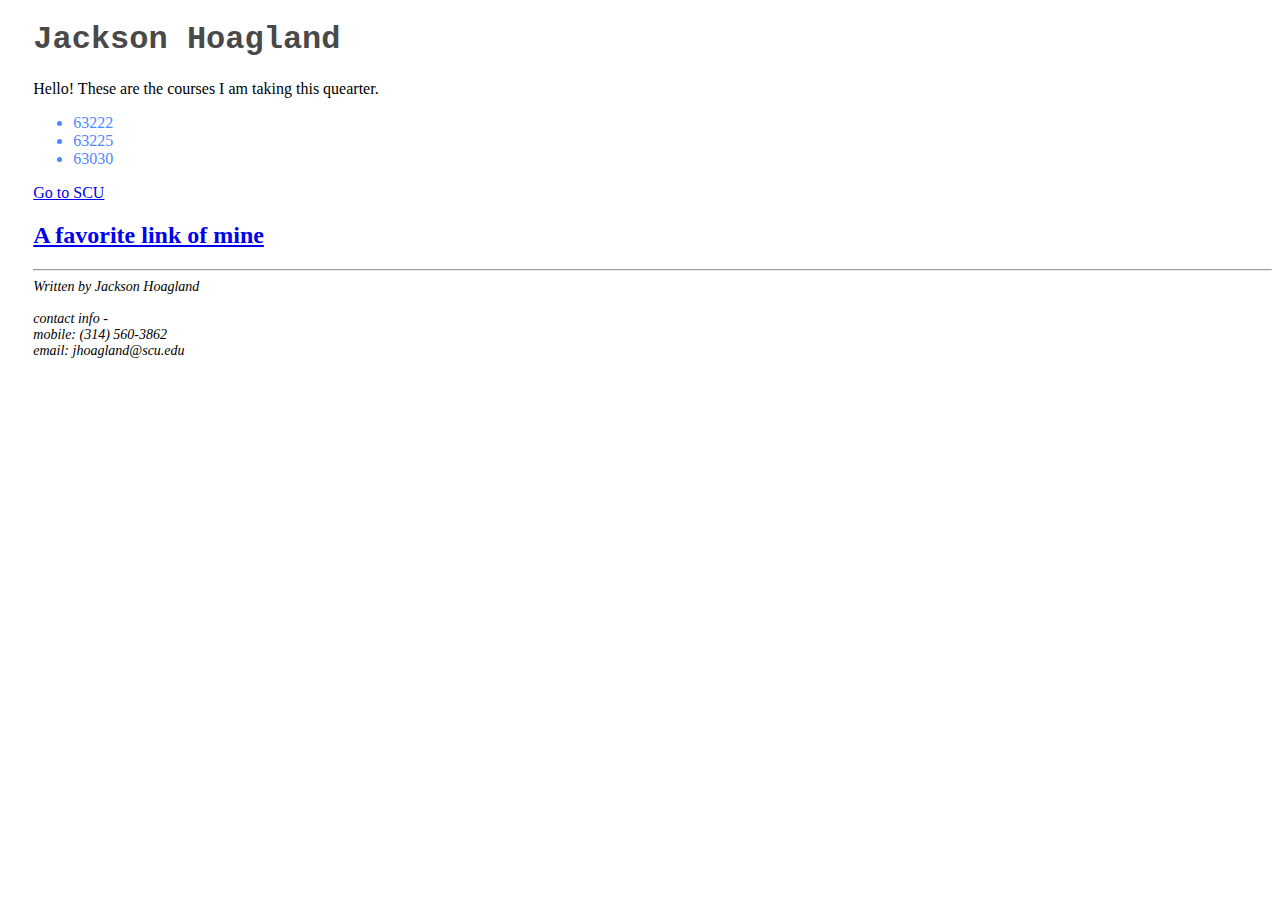
<file: Web Programming 1 (HTML_CSS_PHP_JS_SQL)/lab1/index.html>
<!DOCTYPE html>
<html lang="en">

<!-- Include your comments here -->

<head> 
	<style>
	h1 {color:#494949;
		font-family:"Courier New";}
		
	address {font-size:14px;}
	
	.course_list {color:#4c88ff;}
	
	#content_div {margin-left:2%};
	
	</style>
	<meta charset="utf-8" /> 
	<title> Jackson Hoagland</title>
</head>
<body>
<div id='content_div'>
	<h1> Jackson Hoagland </h1>
	<p> Hello! These are the courses I am taking this quearter. </p>
	<!-- Include the course numbers of your classes this quarter -->
	<ul class = 'course_list'>
		<li>63222 </li>
		<li>63225 </li>
		<li>63030 </li>
	</ul>

	<!-- Let us go to SCU's homepage -->
	<p>
		<a href="http://www.scu.edu"> Go to SCU </a>
	</p>

	<!-- Include one more favorite link of yours here -->
	<a href = "https://www.reddit.com/"> <h2> A favorite link of mine </h2></a>
	<hr/>
	<address> Written by Jackson Hoagland<br/><br/>
	contact info - <br/>
	mobile: (314) 560-3862<br/>
	email: jhoagland@scu.edu</address>
</div>
</body>
</html>
</file>
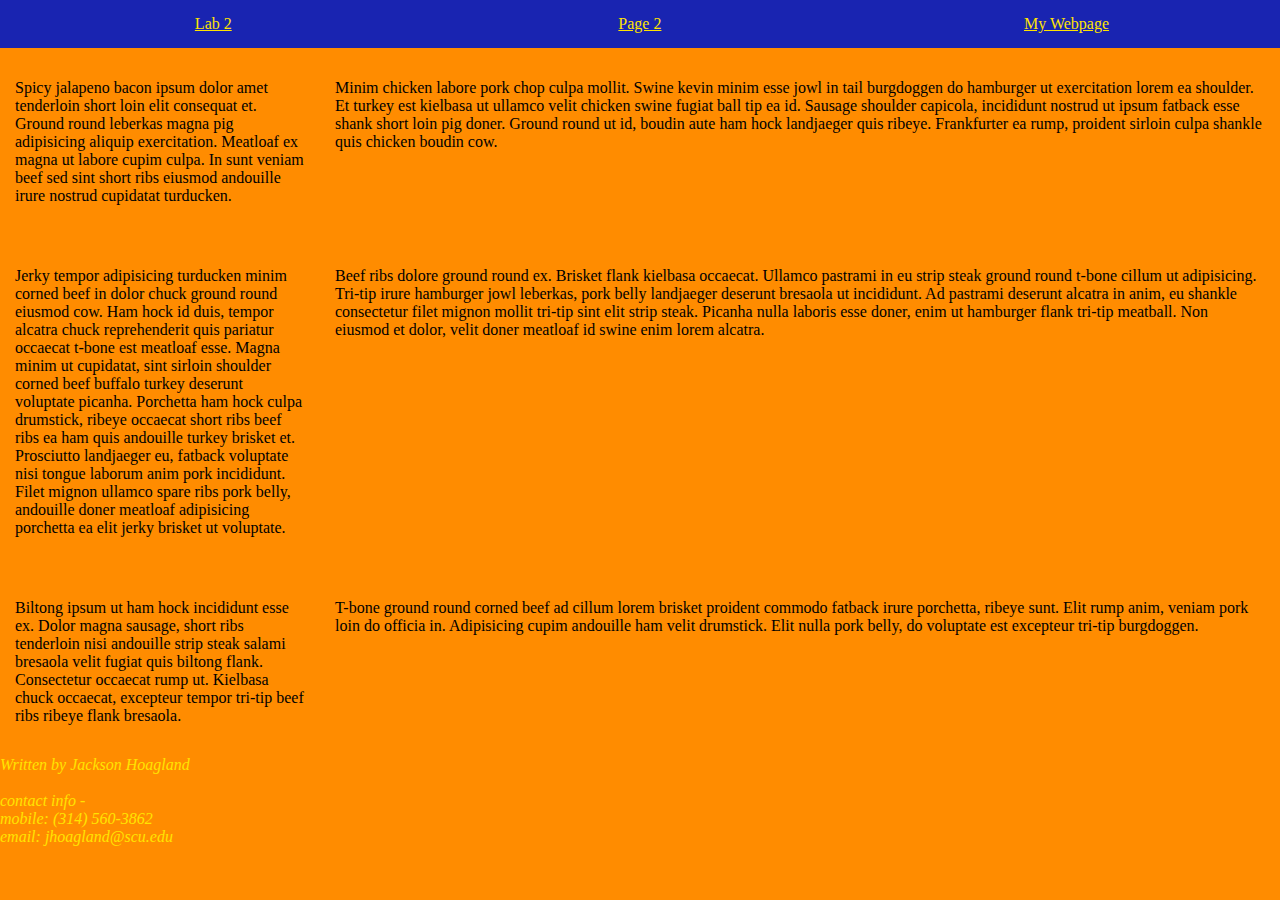
<file: Web Programming 1 (HTML_CSS_PHP_JS_SQL)/lab2/index.html>
<!DOCTYPE html>
<html>
    <head>
        <title>Jackson Hoagland - Lab 2</title>
        <link rel="stylesheet" type="text/css" href="./style.css">
        <meta name="viewport" content="width=device-width, initial-scale=1.0">
    </head>
    <body class='bg-primary'>
        <div class='row'>
            <nav>
            <ul class='text-accent'>
                <li class='col-s-12 col-m-4 col-lg-4 bg-secondary'><a href="index.html">Lab 2</a></li>
                <li class='col-s-12 col-m-4 col-lg-4 bg-secondary'><a href="page2.html">Page 2</a></li>
                <li class='col-s-12 col-m-4 col-lg-4 bg-secondary'><a href="../lab1/index.html">My Webpage</a></li>
            </ul> 
            </nav>
        </div>

        <div id='main-content'>
            <div class='row'>
                <div class='col-s-12 col-m-4 col-lg-3'>
                    <p>Spicy jalapeno bacon ipsum dolor amet tenderloin short loin elit consequat et. Ground round leberkas magna pig adipisicing aliquip exercitation. Meatloaf ex magna ut labore cupim culpa. In sunt veniam beef sed sint short ribs eiusmod andouille irure nostrud cupidatat turducken.</p>
                </div>
                <div class='col-s-12 col-m-8 col-lg-9'>
                    <p>
                            Minim chicken labore pork chop culpa mollit. Swine kevin minim esse jowl in tail burgdoggen do hamburger ut exercitation lorem ea shoulder. Et turkey est kielbasa ut ullamco velit chicken swine fugiat ball tip ea id. Sausage shoulder capicola, incididunt nostrud ut ipsum fatback esse shank short loin pig doner. Ground round ut id, boudin aute ham hock landjaeger quis ribeye. Frankfurter ea rump, proident sirloin culpa shankle quis chicken boudin cow.
                    </p>
                </div>
            </div>

            <div class='row'>
                <div class='col-s-12 col-m-4 col-lg-3'>
                    <p>
                            Jerky tempor adipisicing turducken minim corned beef in dolor chuck ground round eiusmod cow. Ham hock id duis, tempor alcatra chuck reprehenderit quis pariatur occaecat t-bone est meatloaf esse. Magna minim ut cupidatat, sint sirloin shoulder corned beef buffalo turkey deserunt voluptate picanha. Porchetta ham hock culpa drumstick, ribeye occaecat short ribs beef ribs ea ham quis andouille turkey brisket et. Prosciutto landjaeger eu, fatback voluptate nisi tongue laborum anim pork incididunt. Filet mignon ullamco spare ribs pork belly, andouille doner meatloaf adipisicing porchetta ea elit jerky brisket ut voluptate.
                    </p>
                </div>
                <div class='col-s-12 col-m-8 col-lg-9'>
                    <p>
                            Beef ribs dolore ground round ex. Brisket flank kielbasa occaecat. Ullamco pastrami in eu strip steak ground round t-bone cillum ut adipisicing. Tri-tip irure hamburger jowl leberkas, pork belly landjaeger deserunt bresaola ut incididunt. Ad pastrami deserunt alcatra in anim, eu shankle consectetur filet mignon mollit tri-tip sint elit strip steak. Picanha nulla laboris esse doner, enim ut hamburger flank tri-tip meatball. Non eiusmod et dolor, velit doner meatloaf id swine enim lorem alcatra.
                    </p>
                </div>
            </div>

            <div class='row'>            <div></div>
                <div class='col-s-12 col-m-4 col-lg-3'>
                    <p>
                            Biltong ipsum ut ham hock incididunt esse ex. Dolor magna sausage, short ribs tenderloin nisi andouille strip steak salami bresaola velit fugiat quis biltong flank. Consectetur occaecat rump ut. Kielbasa chuck occaecat, excepteur tempor tri-tip beef ribs ribeye flank bresaola.
                    </p>
                </div>
                <div class='col-s-12 col-m-8 col-lg-9'>
                    <p>
                            T-bone ground round corned beef ad cillum lorem brisket proident commodo fatback irure porchetta, ribeye sunt. Elit rump anim, veniam pork loin do officia in. Adipisicing cupim andouille ham velit drumstick. Elit nulla pork belly, do voluptate est excepteur tri-tip burgdoggen.
                    </p>
                </div>
            </div>
        </div>

        <div>
            <footer>
                <address class='text-accent'> 
                    Written by Jackson Hoagland<br/><br/>
                    contact info - <br/>
                    mobile: (314) 560-3862<br/>
                    email: jhoagland@scu.edu
                </address>
            </footer>
        </div>
    </body>
</html>
</file>
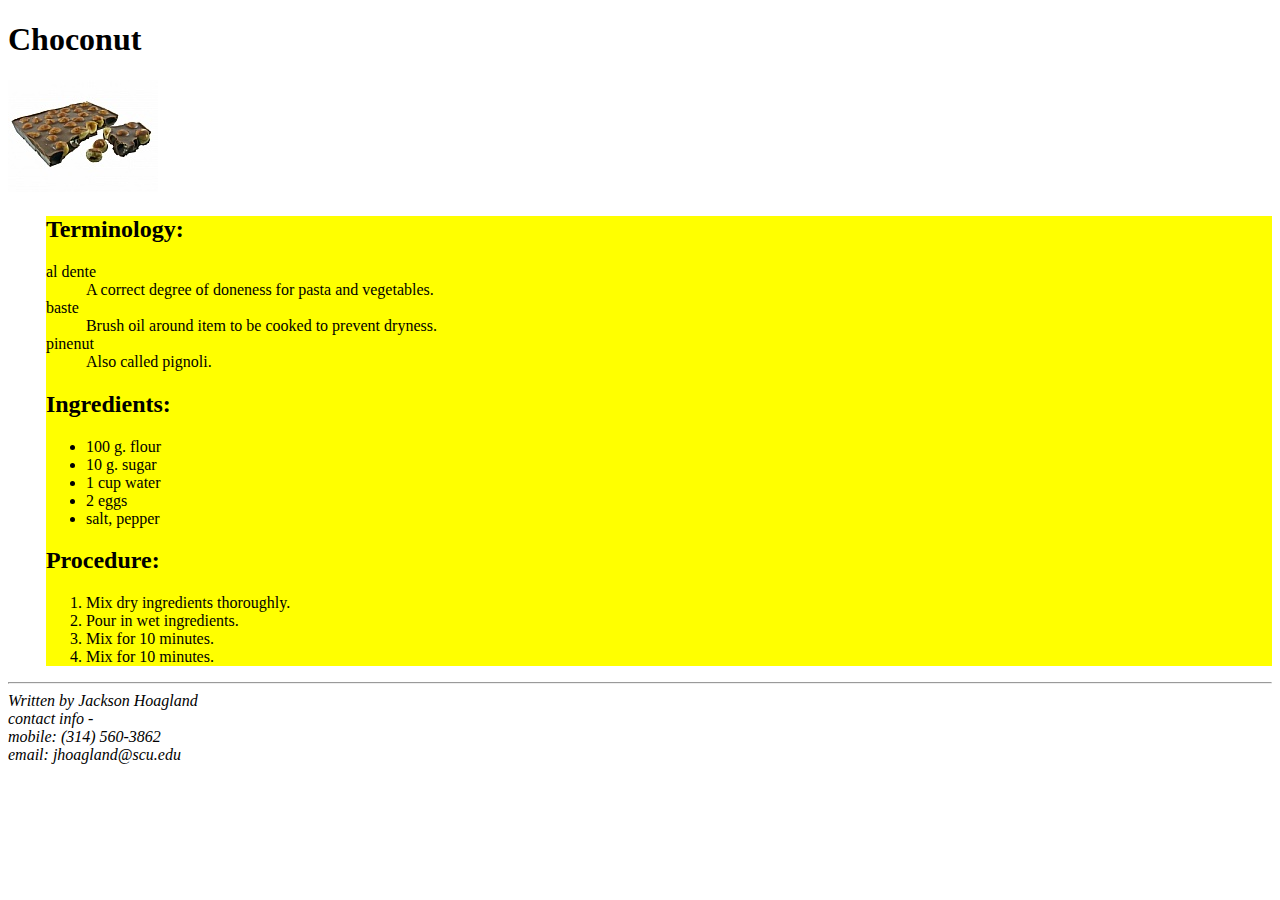
<file: Web Programming 1 (HTML_CSS_PHP_JS_SQL)/lab1/mycooking.html>
<!DOCTYPE html>
<html lang="en">

<!-- These are comments -->

<head>
	<meta charset="utf-8"/> 
<title> My Cooking</title>

<style>
#contentdiv {margin-left:3%;}
</style>
</head>
<body>

<h1>Choconut</h1>
<div id="imagediv" style="display: block;margin-left:auto;margin-right:auto;">
<img src="choconut.jpg">
</div>
<div id="contentdiv" style="background-color:yellow">
<!-- include the lists as described in the handout -->
<h2>Terminology:</h2>
<dl>
	<dt>al dente</dt>
	<dd>A correct degree of doneness for pasta and vegetables.</dd>
	<dt>baste </dt>
	<dd>Brush oil around item to be cooked to prevent dryness.</dd>
	<dt>pinenut</dt>
	<dd>Also called pignoli.</dd>
</dl>
<h2>Ingredients:</h2>
<ul>
	<li>100 g. flour</li>
	<li>10 g. sugar</li>
	<li>1 cup water</li>
	<li>2 eggs</li>
	<li>salt, pepper</li>
</ul>

<h2>Procedure:</h2>
<ol>
	<li>Mix dry ingredients thoroughly.</li>
	<li>Pour in wet ingredients.</li>
	<li>Mix for 10 minutes.</li>
	<li>Mix for 10 minutes.</li>
	</ol>
</div>
<hr/>
<address> Written by Jackson Hoagland<br/>
contact info - <br/>
mobile: (314) 560-3862<br/>
email: jhoagland@scu.edu</address>

</body>
</html>
</file>
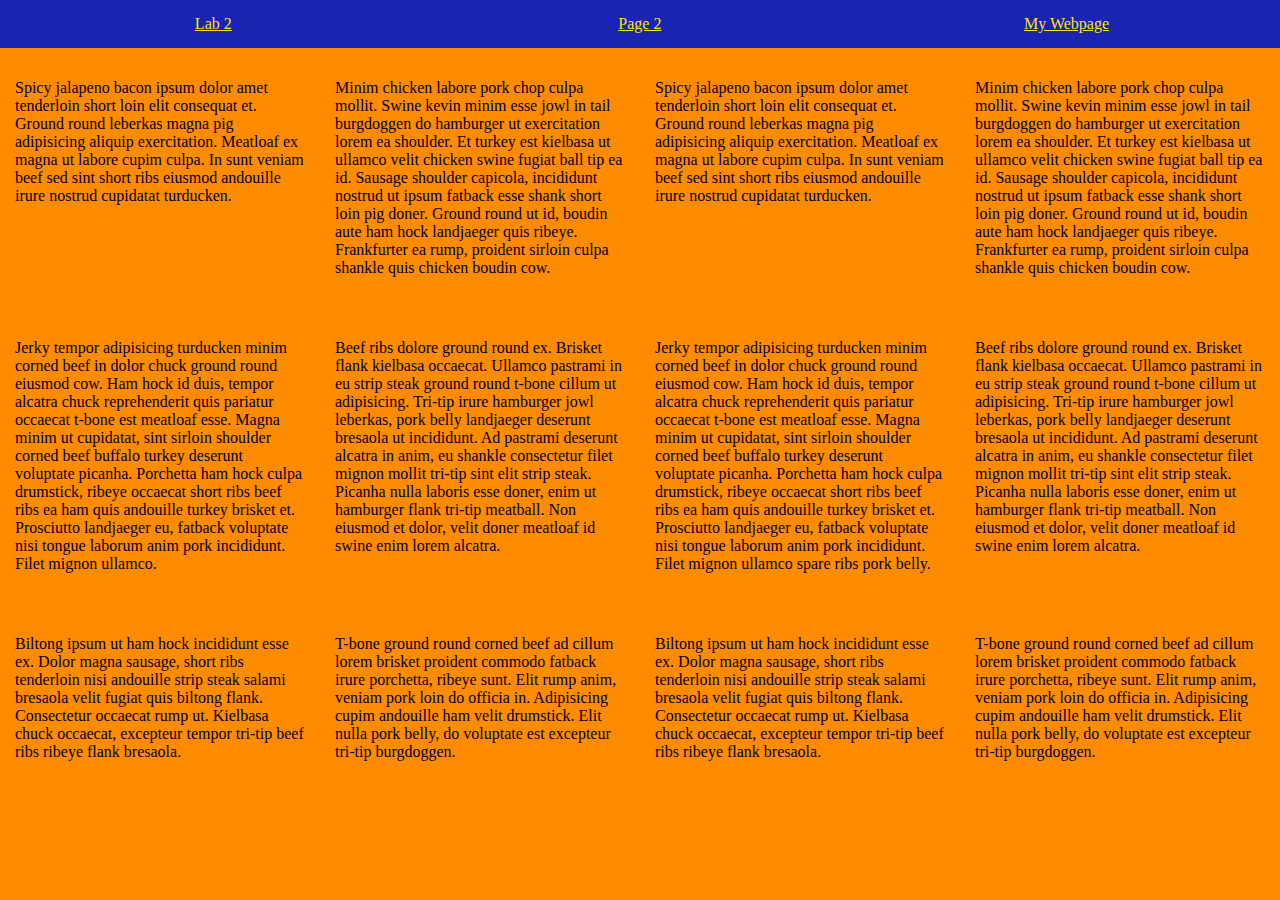
<file: Web Programming 1 (HTML_CSS_PHP_JS_SQL)/lab2/page2.html>
<!DOCTYPE html>
<html>
    <head>
        <title>Page 2!</title>
        <link rel="stylesheet" type="text/css" href="./style.css">
        <meta name="viewport" content="width=device-width, initial-scale=1.0">
    </head>
    <body class='bg-primary'>
    <div class='row'>
            <nav>
            <ul class='text-accent'>
                <li class='col-s-12 col-m-4 col-lg-4 bg-secondary'><a href="index.html">Lab 2</a></li>
                <li class='col-s-12 col-m-4 col-lg-4 bg-secondary'><a href="page2.html">Page 2</a></li>
                <li class='col-s-12 col-m-4 col-lg-4 bg-secondary'><a href="../lab1/index.html">My Webpage</a></li>
            </ul> 
            </nav>
        </div>

            <div class='row'>
                <div class='col-s-12 col-m-6 col-lg-3'>
                    <p>Spicy jalapeno bacon ipsum dolor amet tenderloin short loin elit consequat et. Ground round leberkas magna pig adipisicing aliquip exercitation. Meatloaf ex magna ut labore cupim culpa. In sunt veniam beef sed sint short ribs eiusmod andouille irure nostrud cupidatat turducken.</p>
                </div>
                <div class='col-s-12 col-m-6 col-lg-3'>
                    <p>Minim chicken labore pork chop culpa mollit. Swine kevin minim esse jowl in tail burgdoggen do hamburger ut exercitation lorem ea shoulder. Et turkey est kielbasa ut ullamco velit chicken swine fugiat ball tip ea id. Sausage shoulder capicola, incididunt nostrud ut ipsum fatback esse shank short loin pig doner. Ground round ut id, boudin aute ham hock landjaeger quis ribeye. Frankfurter ea rump, proident sirloin culpa shankle quis chicken boudin cow.</p>
                </div>
                <div class='col-s-12 col-m-6 col-lg-3'>
                    <p>Spicy jalapeno bacon ipsum dolor amet tenderloin short loin elit consequat et. Ground round leberkas magna pig adipisicing aliquip exercitation. Meatloaf ex magna ut labore cupim culpa. In sunt veniam beef sed sint short ribs eiusmod andouille irure nostrud cupidatat turducken.</p>
                </div>
                <div class='col-s-12 col-m-6 col-lg-3'>
                    <p>Minim chicken labore pork chop culpa mollit. Swine kevin minim esse jowl in tail burgdoggen do hamburger ut exercitation lorem ea shoulder. Et turkey est kielbasa ut ullamco velit chicken swine fugiat ball tip ea id. Sausage shoulder capicola, incididunt nostrud ut ipsum fatback esse shank short loin pig doner. Ground round ut id, boudin aute ham hock landjaeger quis ribeye. Frankfurter ea rump, proident sirloin culpa shankle quis chicken boudin cow.</p>
                </div>
            </div>

            <div class='row'>
                <div class='col-s-12 col-m-6 col-lg-3'>
                    <p>Jerky tempor adipisicing turducken minim corned beef in dolor chuck ground round eiusmod cow. Ham hock id duis, tempor alcatra chuck reprehenderit quis pariatur occaecat t-bone est meatloaf esse. Magna minim ut cupidatat, sint sirloin shoulder corned beef buffalo turkey deserunt voluptate picanha. Porchetta ham hock culpa drumstick, ribeye occaecat short ribs beef ribs ea ham quis andouille turkey brisket et. Prosciutto landjaeger eu, fatback voluptate nisi tongue laborum anim pork incididunt. Filet mignon ullamco.</p>
                </div>
                <div class='col-s-12 col-m-6 col-lg-3'>
                    <p>Beef ribs dolore ground round ex. Brisket flank kielbasa occaecat. Ullamco pastrami in eu strip steak ground round t-bone cillum ut adipisicing. Tri-tip irure hamburger jowl leberkas, pork belly landjaeger deserunt bresaola ut incididunt. Ad pastrami deserunt alcatra in anim, eu shankle consectetur filet mignon mollit tri-tip sint elit strip steak. Picanha nulla laboris esse doner, enim ut hamburger flank tri-tip meatball. Non eiusmod et dolor, velit doner meatloaf id swine enim lorem alcatra.</p>
                </div>
                <div class='col-s-12 col-m-6 col-lg-3'>
                    <p>Jerky tempor adipisicing turducken minim corned beef in dolor chuck ground round eiusmod cow. Ham hock id duis, tempor alcatra chuck reprehenderit quis pariatur occaecat t-bone est meatloaf esse. Magna minim ut cupidatat, sint sirloin shoulder corned beef buffalo turkey deserunt voluptate picanha. Porchetta ham hock culpa drumstick, ribeye occaecat short ribs beef ribs ea ham quis andouille turkey brisket et. Prosciutto landjaeger eu, fatback voluptate nisi tongue laborum anim pork incididunt. Filet mignon ullamco spare ribs pork belly.</p>
                </div>
                <div class='col-s-12 col-m-6 col-lg-3'>
                    <p>Beef ribs dolore ground round ex. Brisket flank kielbasa occaecat. Ullamco pastrami in eu strip steak ground round t-bone cillum ut adipisicing. Tri-tip irure hamburger jowl leberkas, pork belly landjaeger deserunt bresaola ut incididunt. Ad pastrami deserunt alcatra in anim, eu shankle consectetur filet mignon mollit tri-tip sint elit strip steak. Picanha nulla laboris esse doner, enim ut hamburger flank tri-tip meatball. Non eiusmod et dolor, velit doner meatloaf id swine enim lorem alcatra.</p>
                </div>
            </div>

            <div class='row'>
                <div class='col-s-12 col-m-6 col-lg-3'>
                    <p>Biltong ipsum ut ham hock incididunt esse ex. Dolor magna sausage, short ribs tenderloin nisi andouille strip steak salami bresaola velit fugiat quis biltong flank. Consectetur occaecat rump ut. Kielbasa chuck occaecat, excepteur tempor tri-tip beef ribs ribeye flank bresaola.</p>
                </div>
                <div class='col-s-12 col-m-6 col-lg-3'>
                    <p>T-bone ground round corned beef ad cillum lorem brisket proident commodo fatback irure porchetta, ribeye sunt. Elit rump anim, veniam pork loin do officia in. Adipisicing cupim andouille ham velit drumstick. Elit nulla pork belly, do voluptate est excepteur tri-tip burgdoggen.</p>
                </div>
                <div class='col-s-12 col-m-6 col-lg-3'>
                    <p>Biltong ipsum ut ham hock incididunt esse ex. Dolor magna sausage, short ribs tenderloin nisi andouille strip steak salami bresaola velit fugiat quis biltong flank. Consectetur occaecat rump ut. Kielbasa chuck occaecat, excepteur tempor tri-tip beef ribs ribeye flank bresaola.</p>
                </div>
                <div class='col-s-12 col-m-6 col-lg-3'>
                    <p>T-bone ground round corned beef ad cillum lorem brisket proident commodo fatback irure porchetta, ribeye sunt. Elit rump anim, veniam pork loin do officia in. Adipisicing cupim andouille ham velit drumstick. Elit nulla pork belly, do voluptate est excepteur tri-tip burgdoggen.</p>
                </div>
            </div>

    </body>
</html>
</file>
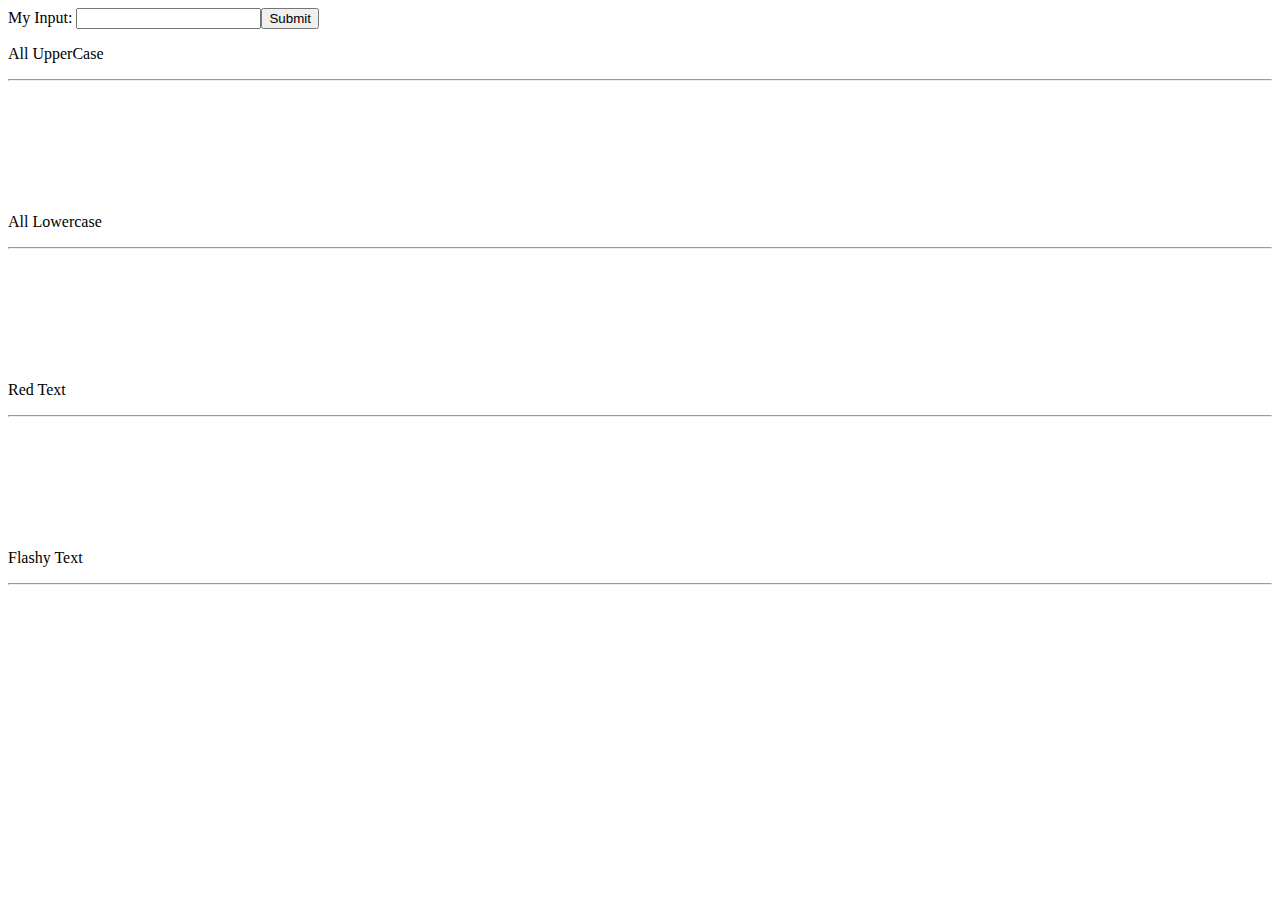
<file: Web Programming 1 (HTML_CSS_PHP_JS_SQL)/Lab4/part1.html>
<!DOCTYPE html>
<html>
<head>
	<title>Lab 4 - Part 1</title>
	<style>
		p[id] {
			height: 100px;
		}

		.flashy {
		  animation: blinker 1s linear infinite;
		}

		@keyframes blinker {  
		  50% { opacity: 0; }
		}
	</style>
</head>
<body>
	<label>My Input: <input type="text" id="myInput"></label><button type="button" id='submitButton'>Submit</button>
	<p>All UpperCase</p>
	<hr>
	<p id="allUpper"></p>
	<p>All Lowercase</p>
	<hr>
	<p id="allLower"></p>
	<p>Red Text</p>
	<hr>
	<p id="redText"></p>
	<p>Flashy Text</p>
	<hr>
	<p id="flashyText"></p>
	<script>
		
		
    window.onload = function() {
			document.getElementById('submitButton').onclick = updateTextFields;
    }

		function updateTextFields() {
			var text = document.getElementById('myInput').value;

			document.getElementById('allUpper').innerHTML = text.toUpperCase();

			document.getElementById('allLower').innerHTML = text.toLowerCase();

			document.getElementById('redText').innerHTML = text;
			document.getElementById('redText').style.color = "red";

			document.getElementById('flashyText').innerHTML = text;
			document.getElementById('flashyText').className += ' flashy'

		}
	</script>
</body>
</html>
</file>
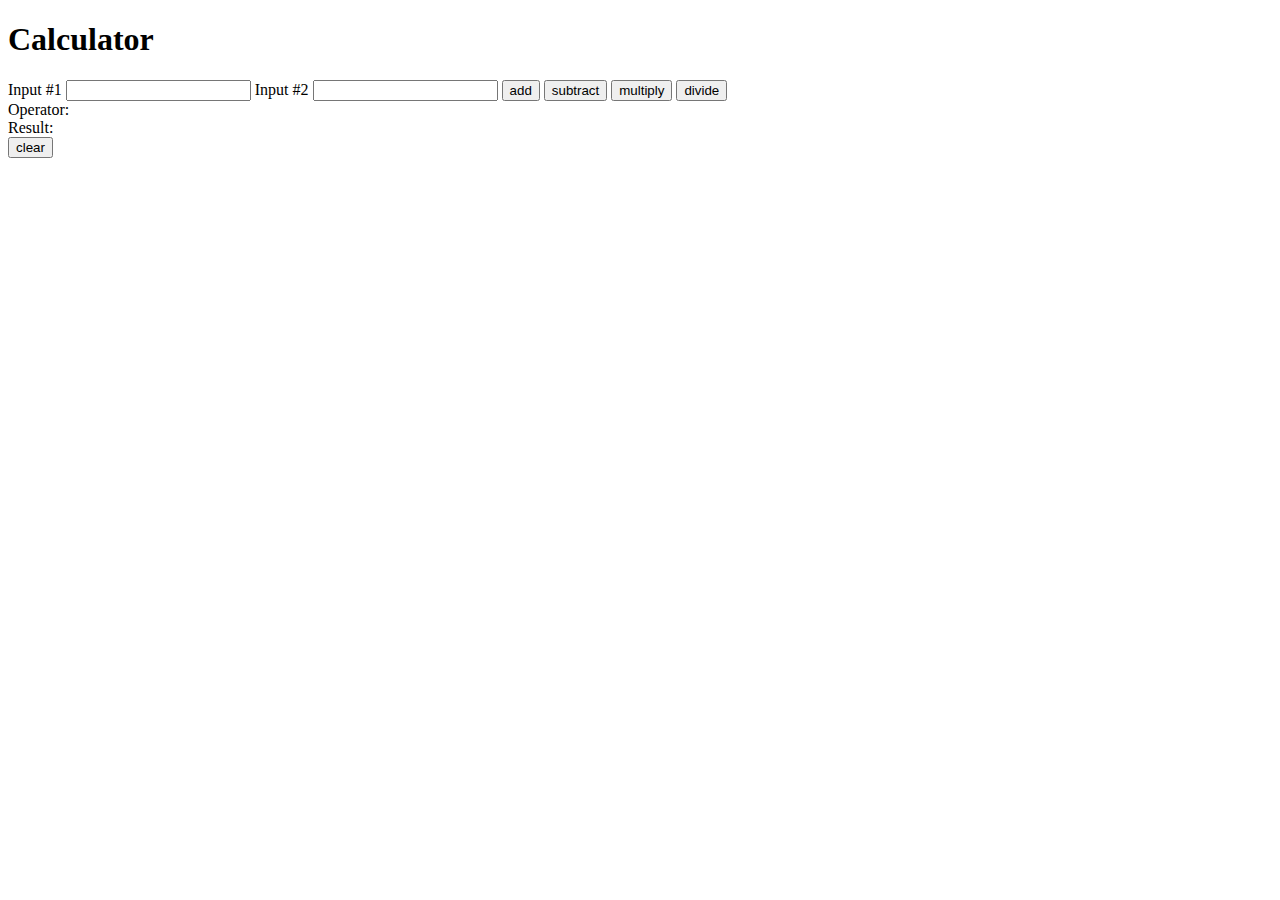
<file: Web Programming 1 (HTML_CSS_PHP_JS_SQL)/Lab4/part2.html>
<!DOCTYPE html>
<html>
<head>
	<title>Lab 4 - Part 2</title>
	<style>
		/* add any necessary styles here */
	</style>
</head>
<body>
	<h1>Calculator</h1>
	<label>Input #1 <input id="input1" type="text"></label>
	<label>Input #2 <input id="input2" type="text"></label>
	<input type="button" value="add" class="operator">
	<input type="button" value="subtract" class="operator">
	<input type="button" value="multiply" class="operator">
	<input type="button" value="divide" class="operator"> 
	<div id="resultDiv">Operator: <span id="operator"></span><br>Result:<span id="result"></span><br><input type="button" value="clear" id="clear"></div>
	<script>

		    window.onload = function() {
				var operators = document.getElementsByClassName("operator");
				for(i in operators) {
					console.log(operators[i].value);
					operators[i].onclick = function() //3 undefined values, strangely
					{
						performOperation(this.value)
					}
				}

				document.getElementById("clear").onclick = clearInput;
			}

			function performOperation(operator) {
				console.log("performing operation "+operator);
				var input1 = parseInt(document.getElementById("input1").value);
				var input2 = parseInt(document.getElementById("input2").value);

				var result;
				var operatorSym;

				if(operator=="add") {
					result = input1 + input2;
					operatorSym = "+";
				} else if(operator=="subtract") {
					result = input1 - input2;
					operatorSym = "-";
				} else if(operator=="multiply") {
					result = input1 * input2;
					operatorSym = "*";
				} else if(operator=="divide") {
					result = input1 / input2;
					operatorSym = "/";
				}
				
				document.getElementById("operator").innerHTML = operatorSym;
				document.getElementById("result").innerHTML = result;
			}

			function clearInput() {
				console.log("clearing");
				document.getElementById("input1").value = "";
				document.getElementById("input2").value = "";

				document.getElementById("operator").innerHTML = "";
				document.getElementById("result").innerHTML = "";
			}
    
	</script>
</body>
</html>
</file>
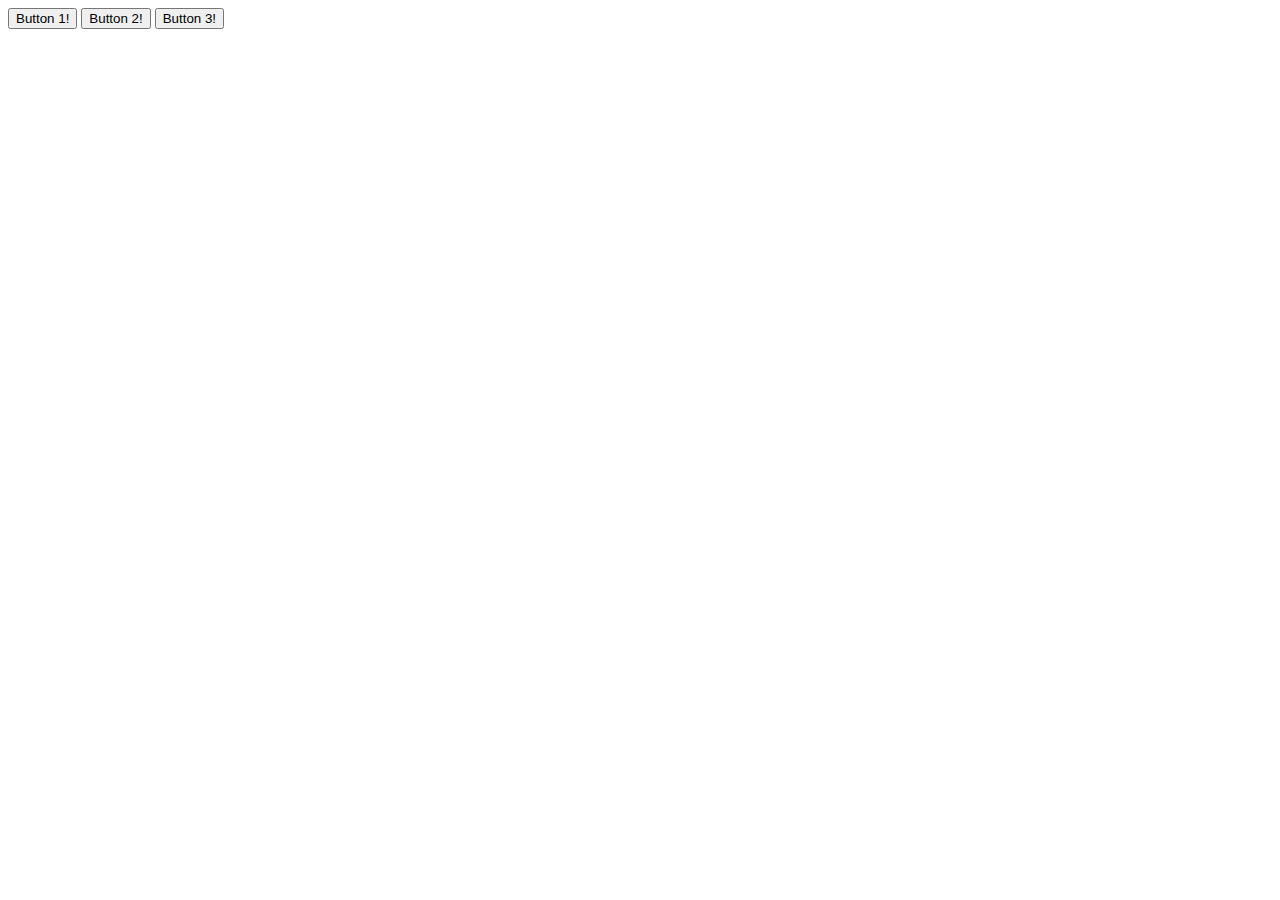
<file: Web Programming 1 (HTML_CSS_PHP_JS_SQL)/Lab4/part4.html>
<!DOCTYPE html>
<html>
<head>
	<title>Lab 4 - Part 4</title>
</head>
<body>
	<button id="btn0">Button 1!</button>
	<button id="btn1">Button 2!</button>
	<button id="btn2">Button 3!</button>

	<script>
	    var btnNum;
	    for (var btnNum = 0; btnNum < 3; btnNum++) {
	        // set an onclick handler for each button
	        document.getElementById('btn' + btnNum).onclick = function() {
				var buttons = document.getElementsByTagName("button")
	            for(i in buttons) {
					console.log(buttons[i]+", "+this);
					if(buttons[i]===this) {
	            		alert("I am button " + (parseInt(i) + parseInt(1)) + "!");
					}
				}
	        };
	    }


	</script>
</body>
</html>
</file>
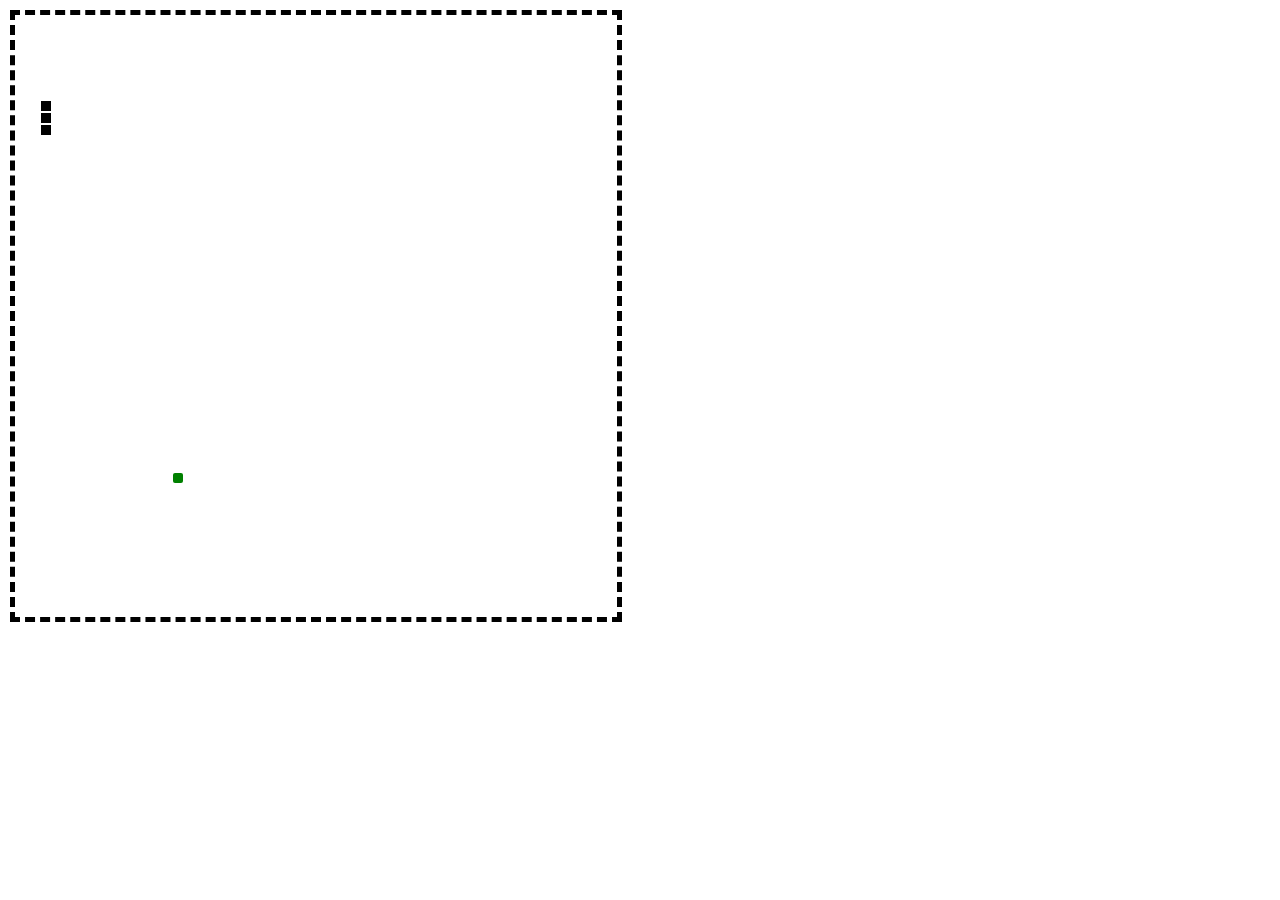
<file: Web Programming 1 (HTML_CSS_PHP_JS_SQL)/lab5/snake.html>
<!DOCTYPE html>
<html>
<head>
	<title>Lab 5 - Snake</title>
	<link rel="stylesheet" type="text/css" href="snake.css">
</head>
<body>
	<div id="play-area">
		<div id="snake"></div>
	</div>
	<script type="text/javascript" src="snake.js"></script>
</body>
</html>
</file>
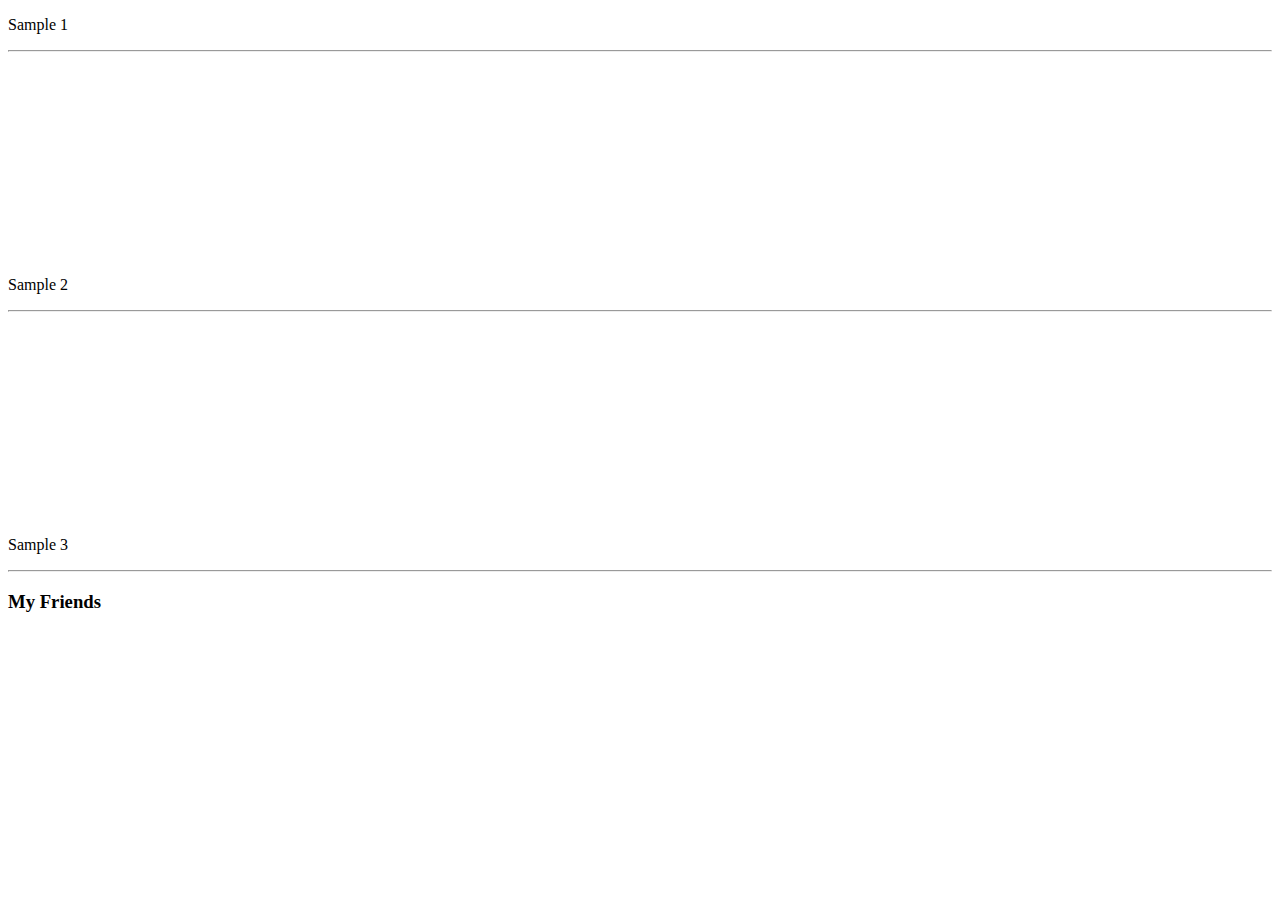
<file: Web Programming 1 (HTML_CSS_PHP_JS_SQL)/lab6/part1.html>
<!DOCTYPE html>
<html>
<head>
	<title>Lab 6 - Part 1</title>
	<style>
		div[id] {
			height: 200px;
		}

		#my-list li:nth-child(2) { color: red; }

		.flashy {
		  animation: blinker 1s linear infinite;
		}

		@keyframes blinker {  
		  50% { opacity: 0; }
		}
	</style>
</head>
<body>
	<p>Sample 1</p>
	<hr>
	<div id="sample1"></div>
	<p>Sample 2</p>
	<hr>
	<div id="sample2"></div>
	<p>Sample 3</p>
	<hr>
	<div id="sample3">
		<h3>My Friends</h3>
	</div>
	<!-- Custom Script -->
	<script src="part1.js"></script>
</body>
</html>
</file>
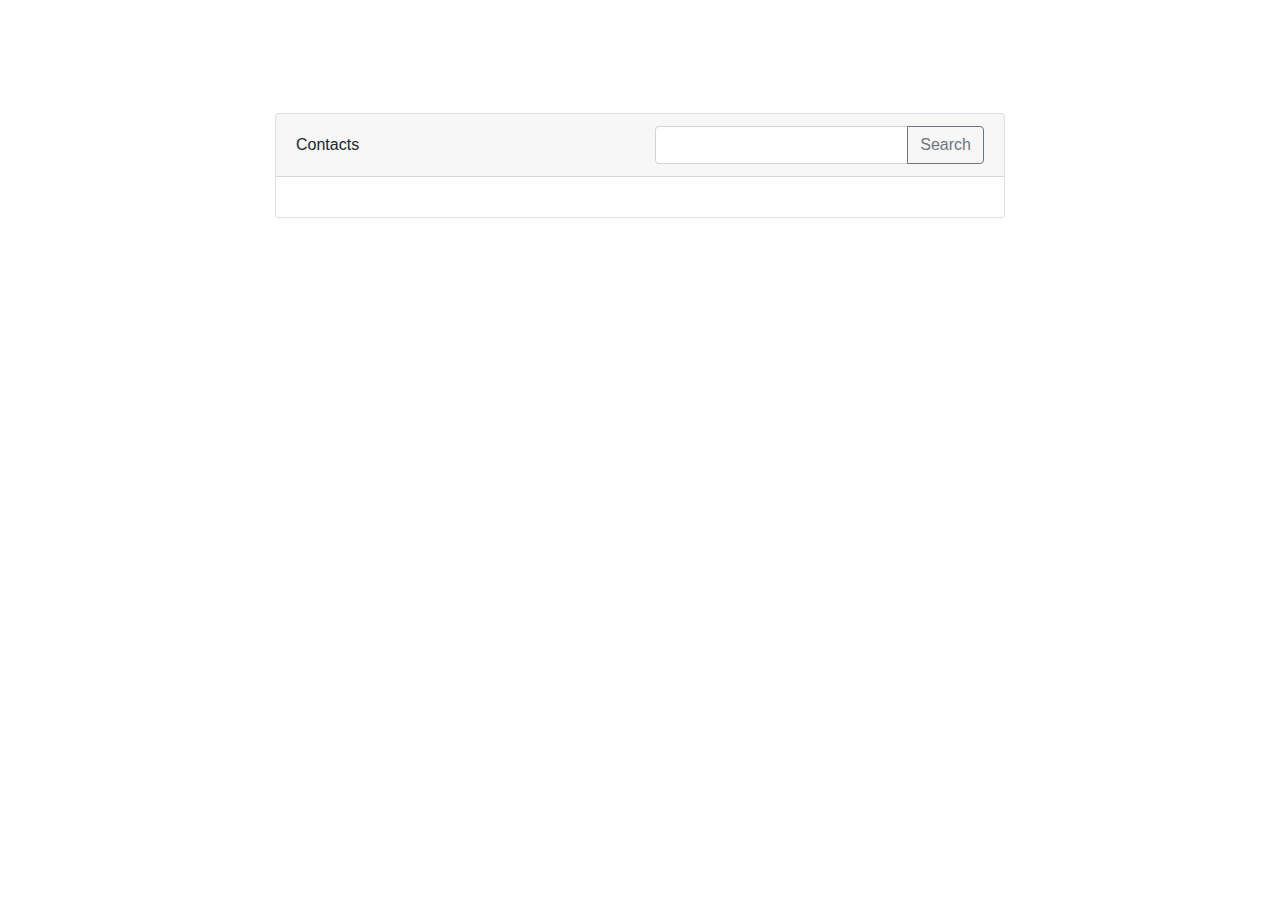
<file: Web Programming 1 (HTML_CSS_PHP_JS_SQL)/lab6/part2.html>
<!doctype html>
<html lang="en" class="h-100">
  <head>
    <!-- Required meta tags -->
    <meta charset="utf-8">
    <meta name="viewport" content="width=device-width, initial-scale=1, shrink-to-fit=no">

    <!-- Bootstrap CSS -->
    <link rel="stylesheet" href="https://maxcdn.bootstrapcdn.com/bootstrap/4.0.0/css/bootstrap.min.css" integrity="sha384-Gn5384xqQ1aoWXA+058RXPxPg6fy4IWvTNh0E263XmFcJlSAwiGgFAW/dAiS6JXm" crossorigin="anonymous">

    <title>Lab 6 - Part 2</title>
  </head>
  <body class="h-100">
    <div class="container h-100">
      <div class="row align-items-center h-100">
        <div class="col-sm-12 col-md-8 offset-md-2 h-75">
          <div class="card mh-100">
            <div class="card-header">
              <div class="row align-items-center">
                <div class="col-6">Contacts</div>
                <div class="col-6 input-group">
                  <input id="searchField" type="text" class="form-control" aria-label="Search">
                  <div class="input-group-append"><button id="searchBtn" class="btn btn-outline-secondary" type="button">Search</button></div>
                </div>
              </div>
            </div>
            <div class="card-body" style="overflow: auto;">
              <!-- The Template -->
              <div id="template" class="input-group mb-3">
                <div class="input-group-prepend">
                  <!-- the index number -->
                  <span id="index" class="input-group-text">1</span>
                  <span class="input-group-text">Name</span>
                </div>
                <!-- The name -->
                <input name="name" type="text" class="form-control bg-light" readonly="readonly">
                <div class="input-group-prepend"><span class="input-group-text">@</span></div>
                <!-- The email -->
                <input name="email" type="text" class="form-control bg-light" readonly="readonly">
              </div>
              <!-- end template -->
            </div>
          </div>
        </div>
      </div>
    </div>

    <!-- Optional JavaScript -->
    <!-- jQuery first, then Popper.js, then Bootstrap JS -->
    <script src="https://code.jquery.com/jquery-3.2.1.slim.min.js" integrity="sha384-KJ3o2DKtIkvYIK3UENzmM7KCkRr/rE9/Qpg6aAZGJwFDMVNA/GpGFF93hXpG5KkN" crossorigin="anonymous"></script>
    <script src="https://cdnjs.cloudflare.com/ajax/libs/popper.js/1.12.9/umd/popper.min.js" integrity="sha384-ApNbgh9B+Y1QKtv3Rn7W3mgPxhU9K/ScQsAP7hUibX39j7fakFPskvXusvfa0b4Q" crossorigin="anonymous"></script>
    <script src="https://maxcdn.bootstrapcdn.com/bootstrap/4.0.0/js/bootstrap.min.js" integrity="sha384-JZR6Spejh4U02d8jOt6vLEHfe/JQGiRRSQQxSfFWpi1MquVdAyjUar5+76PVCmYl" crossorigin="anonymous"></script>


    <!-- Custom JavaScript -->
    <!-- <script type="text/javascript" src="part2.js"></script> -->
    <script src="part2.js"></script>
  </body>
</html>
</file>
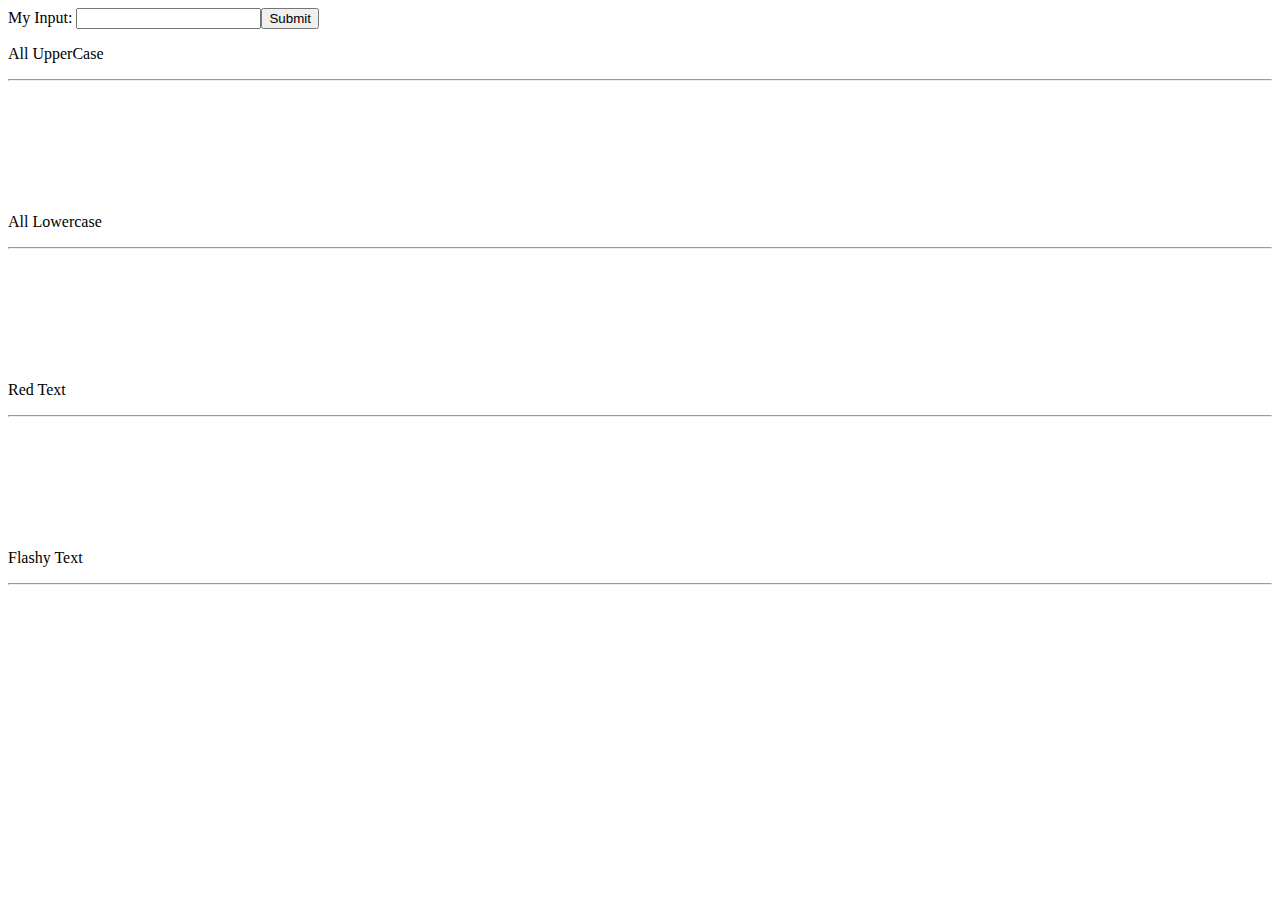
<file: Web Programming 1 (HTML_CSS_PHP_JS_SQL)/lab6/part3.html>
<!DOCTYPE html>
<html>
<head>
	<title>Lab 6 - Part 3</title>
	<style>
		p[id] {
			height: 100px;
		}

		#my-list li:nth-child(2) { color: red; }

		.flashy {
		  animation: blinker 1s linear infinite;
		}

		@keyframes blinker {  
		  50% { opacity: 0; }
		}
	</style>
</head>
<body>
	<label>My Input: <input type="text" id="myInput"></label><button type="button">Submit</button>
	<p>All UpperCase</p>
	<hr>
	<p id="allUpper"></p>
	<p>All Lowercase</p>
	<hr>
	<p id="allLower"></p>
	<p>Red Text</p>
	<hr>
	<p id="redText"></p>
	<p>Flashy Text</p>
	<hr>
	<p id="flashyText"></p>
	<!-- Include jQuery -->
	<script src="https://ajax.googleapis.com/ajax/libs/jquery/3.3.1/jquery.min.js"></script>
	<!-- Custom Script -->
	<script src="part3.js"></script>
</body>
</html>
</file>
<file: Web Programming 1 (HTML_CSS_PHP_JS_SQL)/lab2/style.css>
.bg-primary {
    background: #FF8C00 !important;
}

.bg-secondary {
    background: #1924B1 !important;
}

.bg-accent {
    background: #FFE400 !important;
}

.text-primary {
    color:#FF8C00;
}

.text-secondary {
    color:#1924B1;
}

.text-accent {
    color:#FFE400;
}

* {
    box-sizing: border-box;
}

html, body {
    margin: 0;
    padding: 0;
    height: 100%;
    width: 100%;
}

nav li a:hover {
    color:#00000066;
}

nav a:link {
    color:#FFE400;
}

nav a:visited {
    color:rgb(255, 166, 0);
}

nav ul {
    list-style-type: none;
    margin: 0;
    padding: 0;
    text-align: center;
}

nav li {
    display: inline;
}

.row::after {
    content: "";
    clear: both;
    display: table;
    height: 100%;
}

[class*="col-"] {
    float:left;
    padding: 15px;
}

   @media only screen and (max-width: 425px) {
    /* For tablets: */
    .col-s-1 {width: 8.33%;}
    .col-s-2 {width: 16.66%;}
    .col-s-3 {width: 25%;}
    .col-s-4 {width: 33.33%;}
    .col-s-5 {width: 41.66%;}
    .col-s-6 {width: 50%;}
    .col-s-7 {width: 58.33%;}
    .col-s-8 {width: 66.66%;}
    .col-s-9 {width: 75%;}
    .col-s-10 {width: 83.33%;}
    .col-s-11 {width: 91.66%;}
    .col-s-12 {width: 100%;}
   }

   @media only screen and (min-width: 426px) and (max-width: 768px) {
    /* For tablets: */
    .col-m-1 {width: 8.33%;}
    .col-m-2 {width: 16.66%;}
    .col-m-3 {width: 25%;}
    .col-m-4 {width: 33.33%;}
    .col-m-5 {width: 41.66%;}
    .col-m-6 {width: 50%;}
    .col-m-7 {width: 58.33%;}
    .col-m-8 {width: 66.66%;}
    .col-m-9 {width: 75%;}
    .col-m-10 {width: 83.33%;}
    .col-m-11 {width: 91.66%;}
    .col-m-12 {width: 100%;}
   }

   @media only screen and (min-width: 769px) {
    /* For desktop: */
    .col-lg-1 {width: 8.33%;}
    .col-lg-2 {width: 16.66%;}
    .col-lg-3 {width: 25%;}
    .col-lg-4 {width: 33.33%;}
    .col-lg-5 {width: 41.66%;}
    .col-lg-6 {width: 50%;}
    .col-lg-7 {width: 58.33%;}
    .col-lg-8 {width: 66.66%;}
    .col-lg-9 {width: 75%;}
    .col-lg-10 {width: 83.33%;}
    .col-lg-11 {width: 91.66%;}
    .col-lg-12 {width: 100%;}
   }
</file>
<file: Web Programming 1 (HTML_CSS_PHP_JS_SQL)/lab5/snake.css>
html, body {
	margin: 0;
	padding: 0;
}
#play-area {
	position: absolute;
	top: 10px;
	left: 10px;
	width: 602px;
	height: 602px;
	border: black dashed 5px;
}

[id^="snake"], .food {
	height: 10px;
	width: 10px;
	background-color: black;
	position: absolute;
	top: 38px;
	left: 26px;
}
</file>
